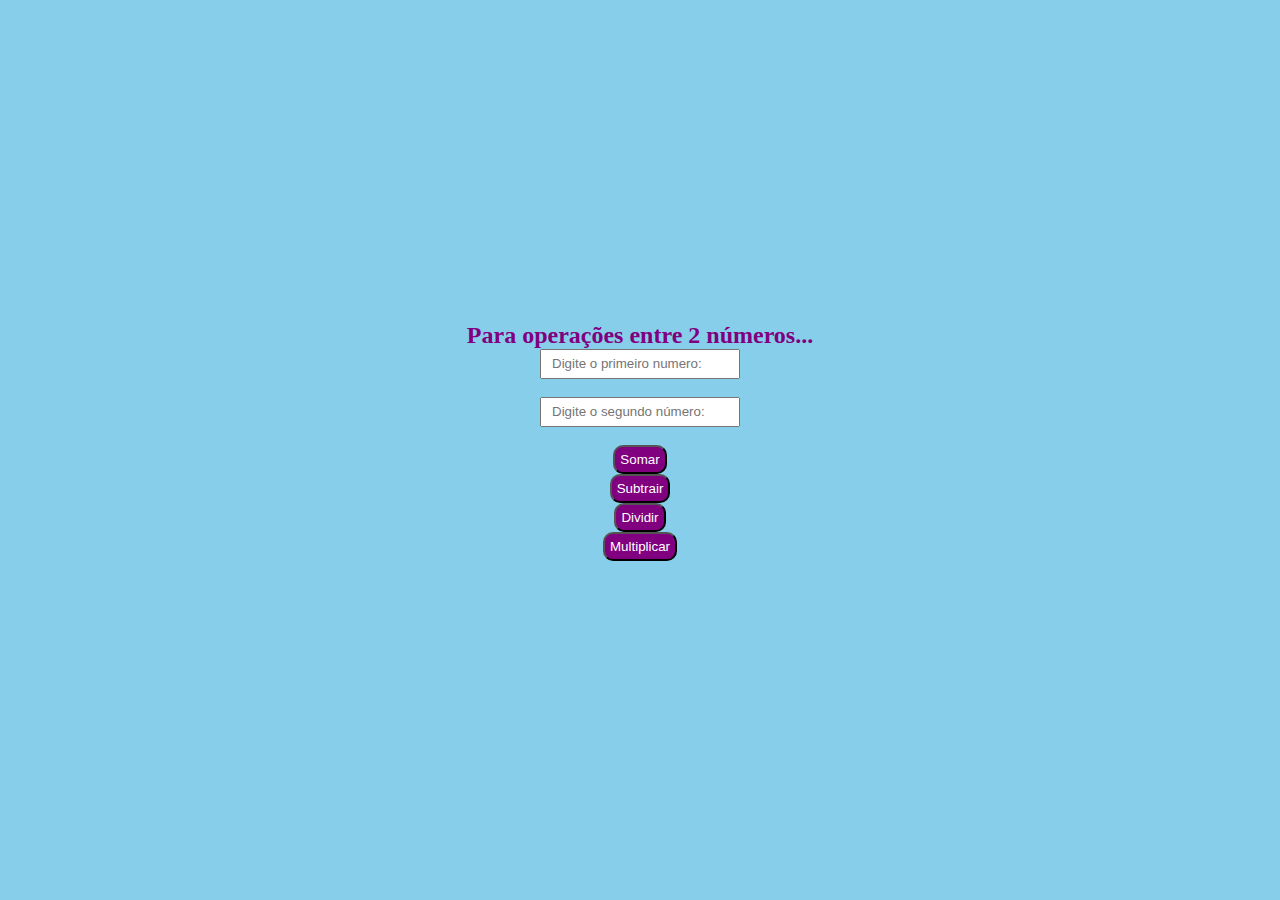
<file: FunctionsJS/index.html>
<!DOCTYPE html>
<html lang="en">
<head>
    <!-- "charset" informa ao navegador o formato de codificação. Nesse caso, 'UTF-8',
    que é o mais usado na web -->
    <meta charset="UTF-8">

    <!-- Essa linha analisa as dimensões do dispositivo usado e as aplica 
    para a página web-->
    <meta name="viewport" content="width=device-width, initial-scale=1.0">

    <!-- "rel" diz a função do arquivo importado, enquanto "href" diz onde 
    está o arquivo -->
    <link rel="stylesheet" href="_css/style.css">
    <title>Document</title>
</head>
<body>
    <h2> Para operações entre 2 números... </h2>

    <input type="text" id="n1" class="inputN" placeholder="Digite o primeiro numero: "></br>
    <input type="text" id="n2" class="inputN" placeholder="Digite o segundo número: "></br>

    <button onclick="somar()" class="Operacoes"> Somar </button>
    <button onclick="subtrair()" class="Operacoes"> Subtrair </button>
    <button onclick="dividir()" class="Operacoes"> Dividir </button>
    <button onclick="multiplicar()" class="Operacoes"> Multiplicar </button></br>
    <div id="t1" class="t1"></div>

    <script src="_js/script.js"></script>
</body>
</html>
</file>
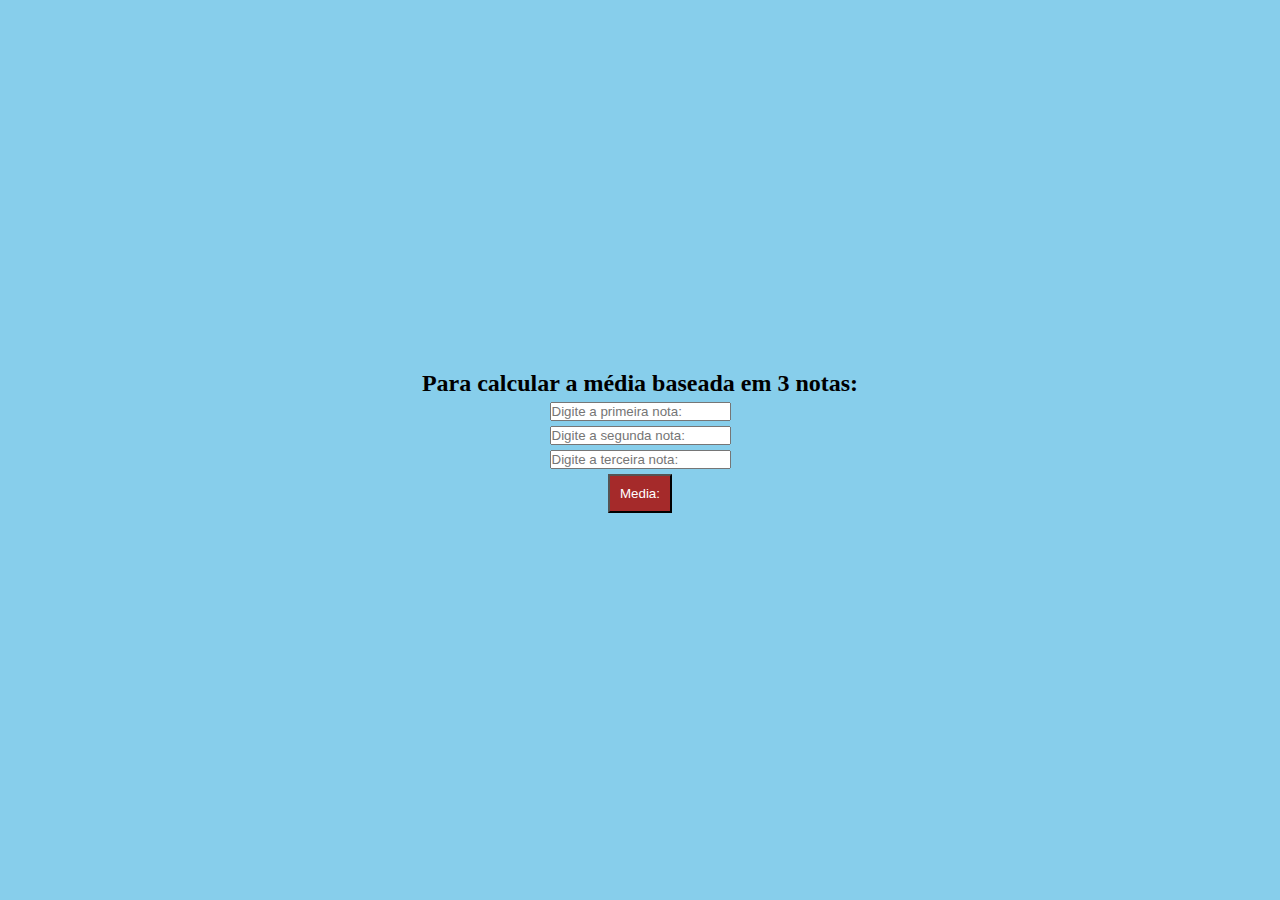
<file: MediaJS/index.html>
<!DOCTYPE html>
<html lang="en">
<head>
    <!-- "charset" informa ao navegador o formato de codificação. Nesse caso, 'UTF-8',
    que é o mais usado na web -->
    <meta charset="UTF-8">
    <!-- Essa linha analisa as dimensões do dispositivo usado e as aplica 
    para a página web-->
    <meta name="viewport" content="width=device-width, initial-scale=1.0">
    <!-- "rel" diz a função do arquivo importado, enquanto "href" diz onde 
    está o arquivo -->
    <link rel="stylesheet" href="_css/style.css">
    <title>Document</title>
</head>
<body>
    <h2> Para calcular a média baseada em 3 notas: </h2>

    <input type="text" id="notaUm" placeholder="Digite a primeira nota: ">
    <input type="text" id="notaDois" placeholder="Digite a segunda nota: ">
    <input type="text" id="notaTres" placeholder="Digite a terceira nota: ">
    <button onclick="media()"> Media: </button></br>
    <div id="t1"></div>

    <script src="_js/script.js"></script>
</body>
</html>
</file>
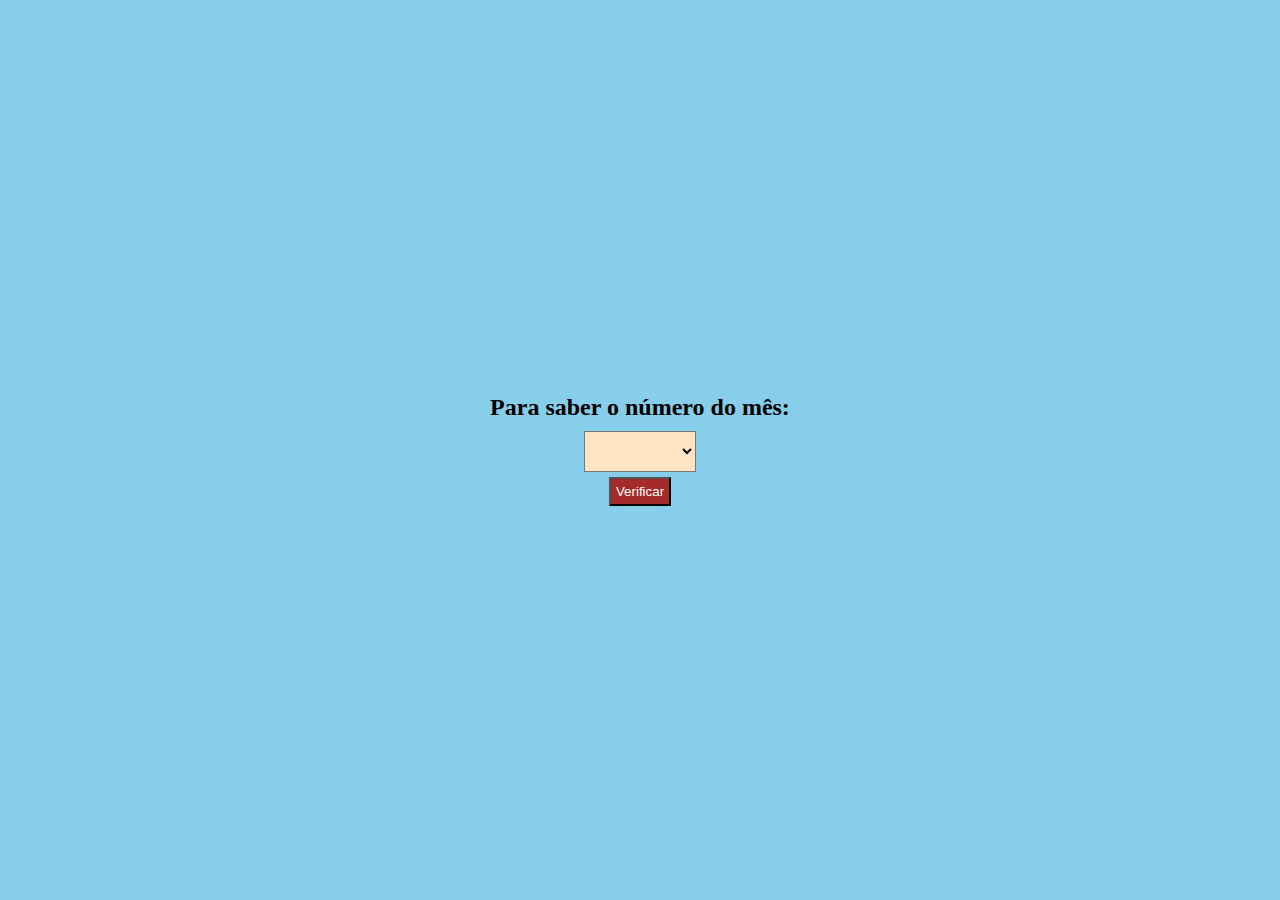
<file: SelectOptions/index.html>
<!DOCTYPE html>
<html lang="en">
<head>
    <!-- "charset" informa ao navegador o formato de codificação. Nesse caso, 'UTF-8',
    que é o mais usado na web -->
    <meta charset="UTF-8">
    <!-- Essa linha analisa as dimensões do dispositivo usado e as aplica 
    para a página web-->
    <meta name="viewport" content="width=device-width, initial-scale=1.0">
    <!-- "rel" diz a função do arquivo importado, enquanto "href" diz onde 
    está o arquivo -->
    <link rel="stylesheet" href="_css/style.css">
    <title>Document</title>
</head>
<body>
    <h2> Para saber o número do mês: </h2>

    <select id="mesesDoAno">
        <option value="null"> </option>
        <option value="1"> Janeiro </option>
        <option value="2"> Fevereiro </option>
        <option value="3"> Março </option>
        <option value="4"> Abril </option>
        <option value="5"> Maio </option>
        <option value="6"> Junho </option>
        <option value="7"> Julho </option>
        <option value="8"> Agosto </option>
        <option value="9"> Setembro </option>
        <option value="10"> Outubro </option>
        <option value="11"> Novembro </option>
        <option value="12"> Dezembro </option>
    </select>
    
    <button onclick="numeroMes()"> Verificar </button>
    <div id="t1"></div>

    <script src="_js/script.js"></script>
</body>
</html>
</file>
<file: FunctionsJS/_css/style.css>
/* Acerisco define elementos da págin em si */
*{
    /* Define o espaçamento externo */
    margin: 0;
    /* Define o espaçamento interno */
    padding: 0;
    /* Para garantir o formato da tela do computador, que só poderá ser alterado pelo programador */
    box-sizing: border-box;}

body{
    /* Indica a forma que serão dispostos os elementos */
    display: flex;
    /* Define como serão dispostos os elementos, nesse caso, um abaixo do outro, em coluna */
    flex-direction: column;
    /* Alinha todos os elementos no centro, verticalmente */
    align-items: center;
    /* Alinha todos os elementos no centro, horizontalmente*/
    justify-content: center;
    /* Define a altura do elemento */
    height: 100vh;
    /* Define cor de fundo */
    background-color: skyblue;
    /* Define cor do texto */
    color: purple;}

/* Classes são referenciadas em css pelo ponto */
.inputN{
    /* Altura dos elementos */
    height: 30px;
    /* Conprimento dos elementos */
    width: 200px; 
    /* Define o espaçamento interno */ 
    padding: 10px; }

/* Classes são referenciadas em css pelo ponto*/
.Operacoes{
    /* Arredondamento da borda */
    border-radius: 10px;
    /* Espaçamento interno */
    padding: 5px;
    /* Cor de fundo */
    background-color: purple;
    /* Cor das letras */
    color: white;}

/* Classes são referenciadas em css pelo ponto */
.t1{
    /* Tamanho das letras */
    font-size: 20px; }
</file>
<file: MediaJS/_css/style.css>
/* Acerisco define elementos da págin em si */
*{ 
    /* Define o espaçamento externo */
    margin: 0; 
    /* Define o espaçamento interno */
    padding: 0; 
    /* Para garantir o formato da tela do computador, que só poderá ser alterado pelo programador */
    box-sizing: border-box;}

body{ 
    /* Indica a forma que serão dispostos os elementos */
    display: flex; 
    /* Define como serão dispostos os elementos, nesse caso, um abaixo do outro, em coluna */
    flex-direction: column;
    /* Alinha todos os elementos no centro, verticalmente */ 
    align-items: center; 
    /* Alinha todos os elementos no centro, horizontalmente*/
    justify-content: center;
    /* Define a altura do elemento */ 
    height: 100vh; 
    /* Define cor de fundo */
    background-color: skyblue;} 

h2{
    /* Margem inferior do elemento */
    margin-bottom: 5px;} 

input{
    /* Margem inferior do elemento */
    margin-bottom: 5px;}

button{ 
    /* Define o espaçamento interno */
    padding: 10px;  /* Define cor de fundo */
    background-color: brown;
    /* Define cor das letras */
    color: white;}
</file>
<file: SelectOptions/_css/style.css>
/* Acerisco define elementos da págin em si */
*{ 
    /* Define o espaçamento externo */
    margin: 0; 
    /* Define o espaçamento interno */
    padding: 0;
    /* Para garantir o formato da tela do computador, que só poderá ser alterado pelo programador */
    box-sizing: border-box;} 

body{ 
    /* Indica a forma que serão dispostos os elementos */
    display: flex; 
    /* Define como serão dispostos os elementos, nesse caso, um abaixo do outro, em coluna */
    flex-direction: column; 
    /* Alinha todos os elementos no centro, verticalmente */
    align-items: center; 
    /* Alinha todos os elementos no centro, horizontalmente*/
    justify-content: center; 
    /* Define a altura do elemento */
    height: 100vh; 
    /* Define cor de fundo */
    background-color: skyblue;} 

h2{
    /* Define o espaçamento interno */
    padding: 10px;} 

select{ 
    /* Define o espaçamento interno */
    padding: 10px; 
    /* Define o tamanho das letras */
    font-size: 15px; 
    /* Define cor das letras */
    background-color: bisque;} 

button{ 
    /* Espaçamento externo acima do objeto */
    margin-top: 5px; 
    /* Define o espaçamento interno */
    padding: 5px; 
    /* Define cor de fundo */
    background-color: brown; 
    /* Define cor das letras */
    color: white; 
    /* Define espaço abaixo do objeto */
    margin-bottom: 10px;}
</file>
